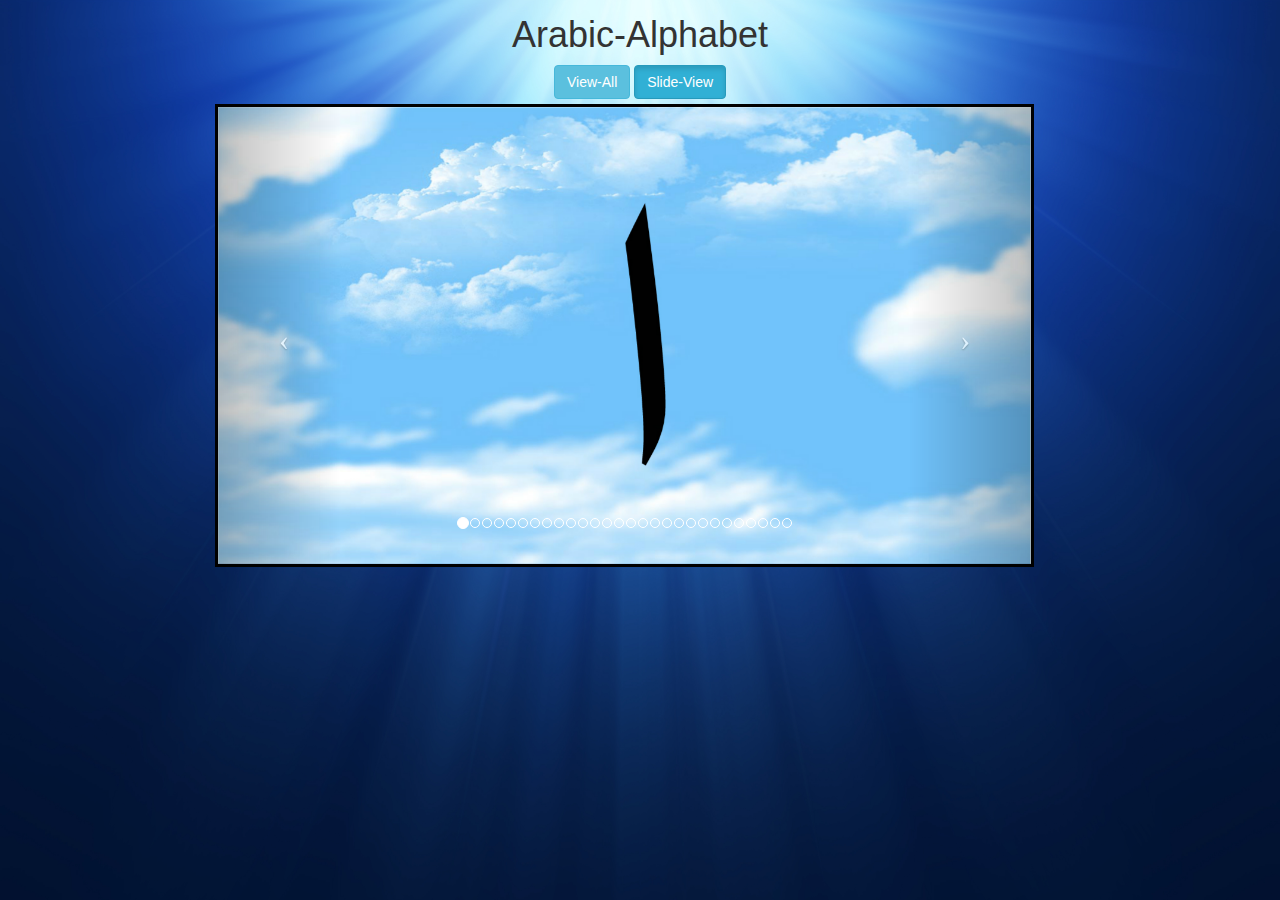
<file: index.html>
<!DOCTYPE html>
<html ng-app="ArabicAlphabetApp">
<head>
    <meta charset="UTF-8">
    <meta name="viewport" content="width=device-width, initial-scale=1">
    <title>Arabic-Alphabet</title>
    <link rel="stylesheet" type="text/css" href="bootstrap-3.3.7/css/bootstrap.min.css">
    <link rel="stylesheet" type="text/css" href="style.css">
</head>

<body ng-controller="ArabicAlphabetCtrl">
    <header>        
        <h1>Arabic-Alphabet</h1>
        <a href="#all" class="btn btn-info">View-All</a>
        <a href="#slide" class="btn btn-info  active">Slide-View</a>
    </header>
    <div class="row body">
        <ng-view></ng-view>
    </div>
    
    <script src="js/jquery-3.1.0.min.js"></script>
    <script src="js/angular.min.js"></script>
    <script src="js/ui-bootstrap-tpls.min.js"></script>
<!--    <script src="//cdnjs.cloudflare.com/ajax/libs/angular-ui-bootstrap/0.10.0/ui-bootstrap-tpls.min.js"></script>-->
    <script src="js/angular-route.min.js"></script>
    <script src="js/app.js"></script>
</body>

</html>
</file>
<file: style.css>
body{
    margin: 0;
    background-image: url(img/blue-rays-background.jpg);
    background-size: 100%;
    background-repeat: no-repeat;
}

/* **** style for the header **** */
header{
    text-align: center;
    margin: 0;
    margin-bottom: 5px;
}


h1{
    margin-top: 0;
    padding-top: 15px;
    padding-bottom: 0px;
    background-size: 100%;
    background-repeat: no-repeat;
}

/* **** style for the header ends **** */

/* **** style for the bodt **** */
.body{
    width: 80%;
    margin-left: 8%;
    text-align: center;
    color: black;
}
/* **** style for main page **** */
.arabic-alphabet{
    width: 12%;
    float: right;
    margin-left: 2px;
}
.arabic-alphabet img{
    width: 100%;
    height: 100%;
    padding: 0;
    margin-bottom: 0px;
    border-radius: 5px;
    border: solid;
}
/* **** style for main page ends **** */

/* **** style for slide page **** */
#slides_control > div{
    height: 100%;
    width: 100%;
    border: solid
}
#slides_control img{
    margin:auto;
    width: 100%;
}
#slides_control {
    position:relative;
    width: 80%;
    margin-left: 11%;

}

.carousel-caption{
    visibility: hidden;
    text-align: left;
    color: #000;
    top: 30%;
    transform: translateY(-50%);
    bottom: initial;
}

#slides_control:hover .carousel-caption{
    visibility: visible;
}


/* **** style for slide page ends **** */

@media only screen and (max-width: 868px) {
    
    .body{  
        margin-left: 1%;
    }
    
    body{
        background-size: 100% 1000px;
        background-repeat: no-repeat;
    }
    .arabic-alphabet{
        width: 20%;
    }
    
    #slides_control {
        margin-left: 20%;
    }
    
    .carousel-caption h1{
        font-size: 20px;
    }
}
</file>
